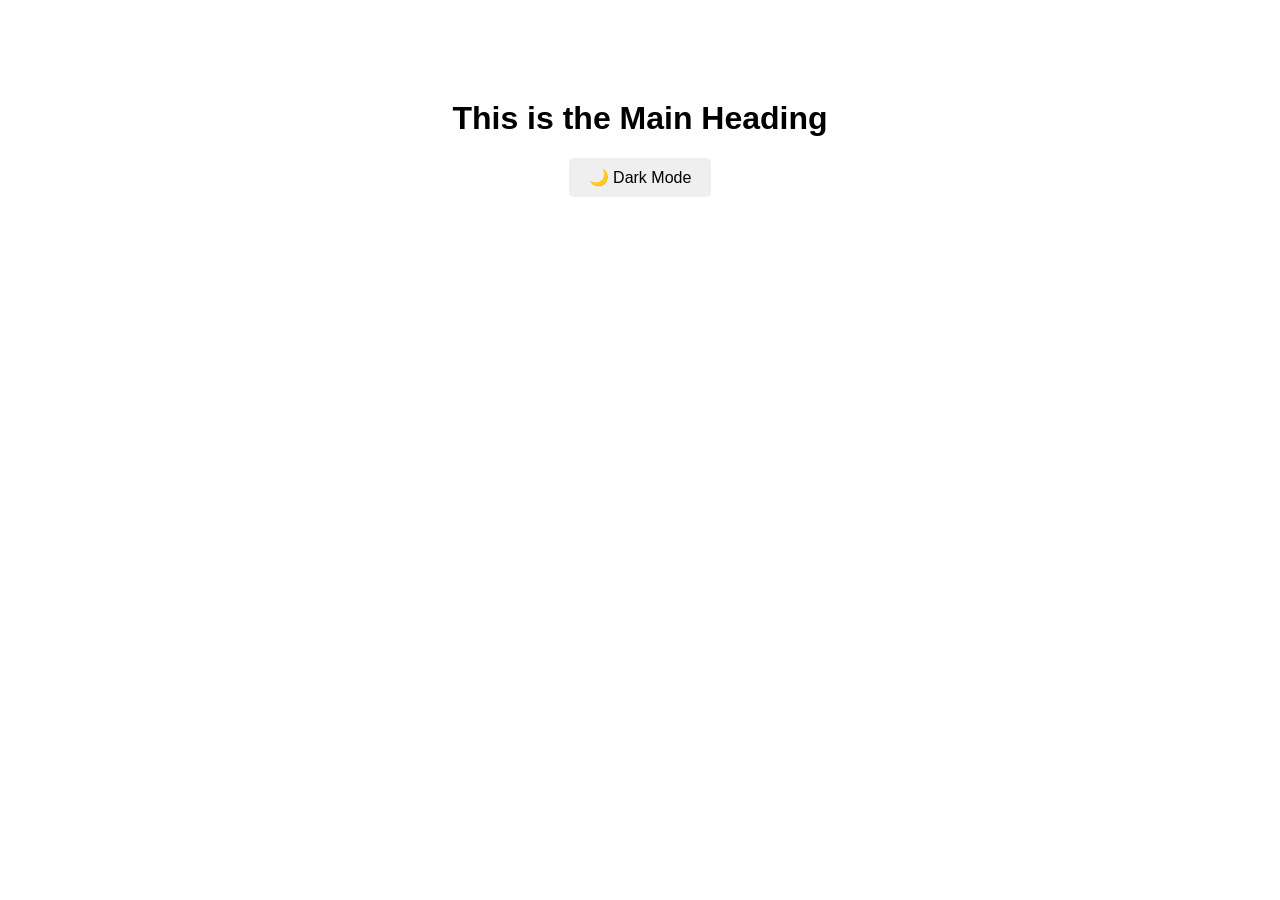
<file: Assignment2.html>
<!DOCTYPE html>
<html lang="en">
<head>
    <meta charset="UTF-8">
    <meta name="viewport" content="width=device-width, initial-scale=1.0">
    <title>Dark / Light Mode</title>

    <style>
        body{
            background-color: white;
            color: black;
            transition: 0.3s;
            font-family: Arial, sans-serif;
            text-align: center;
            margin-top: 100px;
        }

        .dark-mode{
            background-color: #1e1e1e;
            color: white;
        }

        button{
            padding: 10px 20px;
            font-size: 16px;
            cursor: pointer;
            border: none;
            border-radius: 5px;
        }
    </style>
</head>
<body>

    <h1 id="h-id">This is the Main Heading</h1>

    <div>
        <button id="btn">🌙 Dark Mode</button>
    </div>

    <script>
        const body = document.querySelector("body");
        const btn = document.querySelector("#btn");

        btn.addEventListener("click", () => {

            body.classList.toggle("dark-mode");

            if(body.classList.contains("dark-mode")){
                btn.innerText = "☀️ Light Mode";
            }
            else{
                btn.innerText = "🌙 Dark Mode";
            }

        });
    </script>

</body>
</html>
</file>
